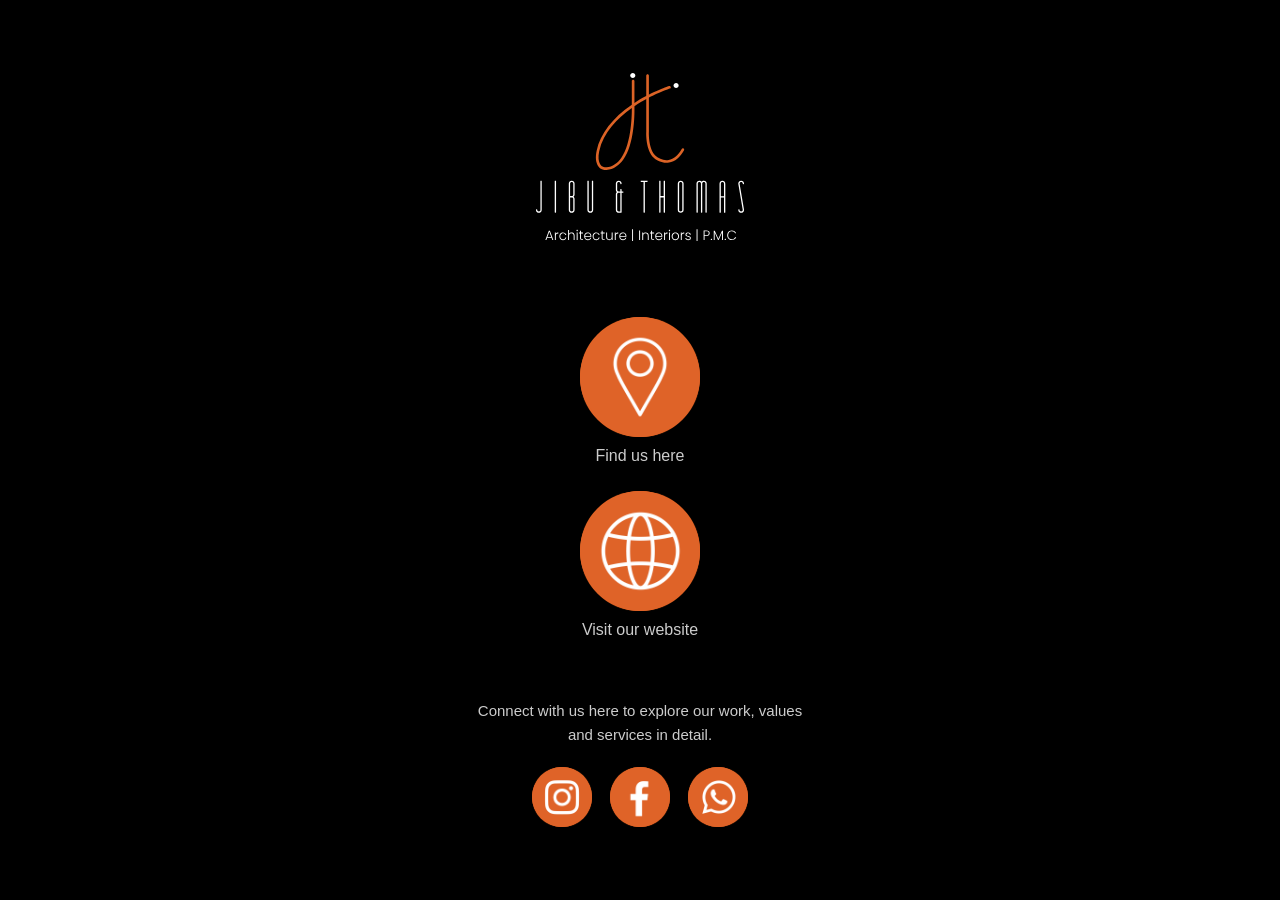
<file: index.html>
<!DOCTYPE html>
<html lang="en">
<head>
    <meta charset="UTF-8">
    <meta name="viewport" content="width=device-width, initial-scale=1.0">
    <title>Jibu and Thomas Architects</title>

    <!-- Font Awesome (kept, optional) -->
    <link rel="stylesheet"
          href="https://cdnjs.cloudflare.com/ajax/libs/font-awesome/6.5.1/css/all.min.css">

    <link rel="stylesheet" href="style.css">
</head>
<body>

<div class="container">

    <!-- Logo -->
    <div class="logo">
        <img src="logo.svg" alt="Jibu and Thomas Architects Logo" class="logo-svg">
        
    </div>

    <!-- Location -->
    <div class="icon-section">
        <a href="https://maps.app.goo.gl/pH5wHBNMv2Jym2rm9"
           target="_blank"
           class="icon-link">
            <div class="circle">
                <img src="location.png" class="location-png" alt="Location">
            </div>
            <span class="label">Find us here</span>
        </a>
    </div>

    <!-- Website -->
    <div class="icon-section">
        <a href="https://jibuandthomas.com/"
           target="_blank"
           class="icon-link">
            <div class="circle">
                <img src="website.png" class="website-png" alt="Website">
            </div>
            <span class="label">Visit our website</span>
        </a>
    </div>

    <!-- Description -->
    <p class="description">
        Connect with us here to explore our work,
        values and services in detail.
    </p>

    <!-- Social Icons -->
    <div class="socials">

        <a href="https://www.instagram.com/jibu.and.thomas.architects/"
           target="_blank"
           class="social-link">
            <div class="circle small">
                <img src="instagram.png" class="social-png" alt="Instagram">
            </div>
        </a>

        <a href="https://www.facebook.com/profile.php?id=100064257690126"
           target="_blank"
           class="social-link">
            <div class="circle small">
                <img src="facebook.png" class="social-png" alt="Facebook">
            </div>
        </a>

        <a href="https://wa.me/917907114319"
           target="_blank"
           class="social-link">
            <div class="circle small">
                <img src="whatsapp.png" class="social-png" alt="WhatsApp">
            </div>
        </a>

    </div>

</div>

</body>
</html>
</file>
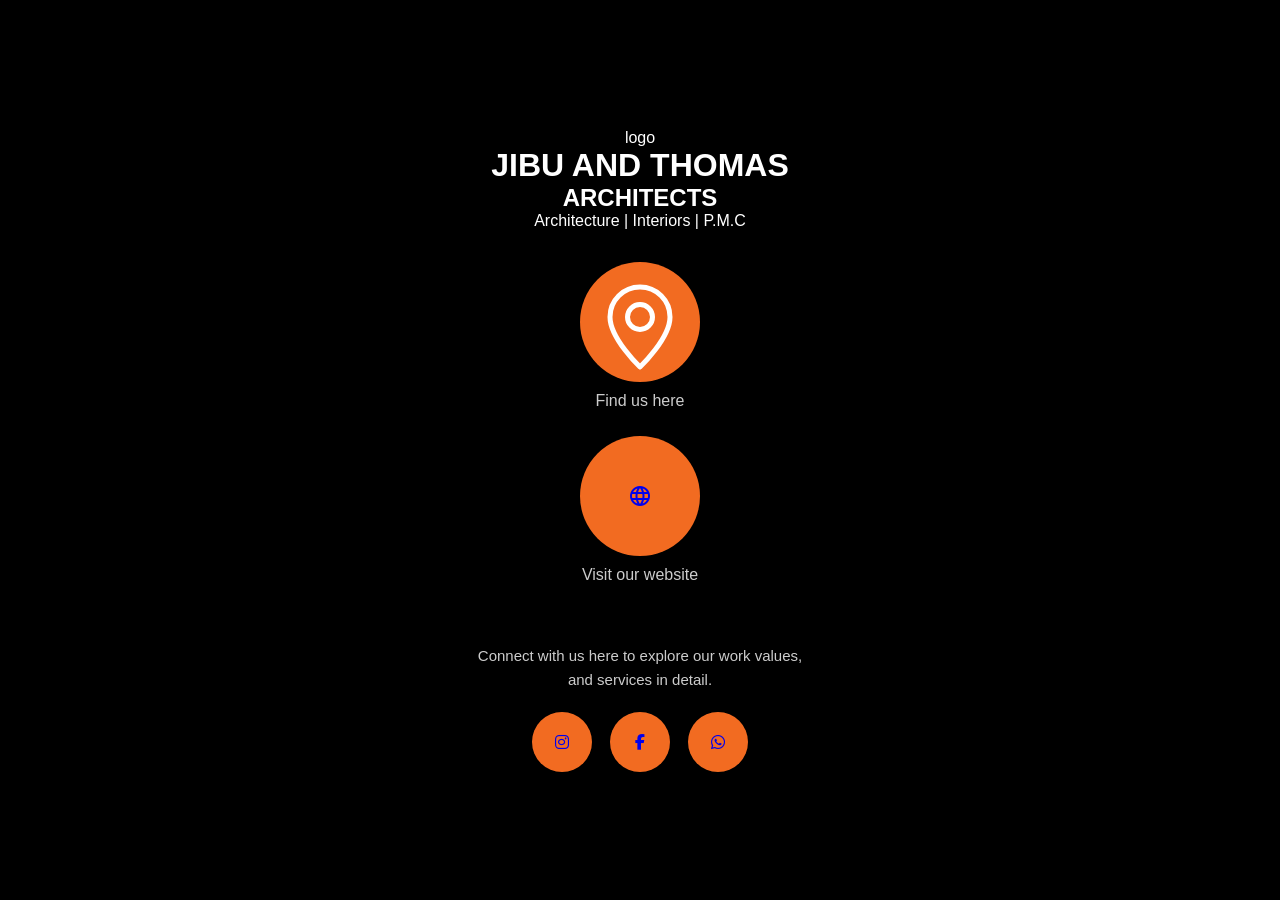
<file: abc.html>
<!DOCTYPE html>
<html lang="en">
<head>
    <meta charset="UTF-8">
    <meta name="viewport" content="width=device-width, initial-scale=1.0">

    <title>Jibu and Thomas Architects</title>

    <!-- Font Awesome -->
    <link rel="stylesheet"
          href="https://cdnjs.cloudflare.com/ajax/libs/font-awesome/6.5.1/css/all.min.css">

    <!-- Material Symbols SHARP (Website icon) -->
    <link href="https://fonts.googleapis.com/css2?family=Material+Symbols+Sharp:opsz,wght,FILL,GRAD@48,100,0,0"
          rel="stylesheet">

    <!-- Material Symbols OUTLINED (optional, kept as you added) -->
    <link href="https://fonts.googleapis.com/css2?family=Material+Symbols+Outlined:opsz,wght,FILL,GRAD@48,400,0,0"
          rel="stylesheet">

    <link rel="stylesheet"
          href="https://cdnjs.cloudflare.com/ajax/libs/font-awesome/6.5.1/css/all.min.css">


    <!-- Unicons -->
    <link rel="stylesheet"
          href="https://unicons.iconscout.com/release/v4.2.0/css/unicons.css">

    <link rel="stylesheet" href="style.css">
</head>
<body>

<div class="container">

    <!-- Logo -->
    <div class="logo">
        <span class="jt">logo</span>
        <h1 class="font2">JIBU AND THOMAS</h1>
        <h2 class="font2">ARCHITECTS</h2>
        <p class="font1">Architecture | Interiors | P.M.C</p>
    </div>

    <!-- Location -->
    <div class="icon-section">
        <a href="https://maps.app.goo.gl/pH5wHBNMv2Jym2rm9"
           target="_blank"
           class="icon-link">
            <div class="circle">
         <svg class="location-outline"
         viewBox="0 0 24 24"
         xmlns="http://www.w3.org/2000/svg"
         fill="none"
         stroke="white"
         stroke-width="1"
         stroke-linecap="round"
         stroke-linejoin="round">
        <path d="M12 21s-6-5.686-6-10a6 6 0 1 1 12 0c0 4.314-6 10-6 10z"/>
        <circle cx="12" cy="11" r="2.5"/>
            </svg>
            </div>
            <span class="label">Find us here</span>
        </a>
    </div>

    <!-- Website -->
    <div class="icon-section">
        <a href="https://jibuandthomas.com/"
           target="_blank"
           class="icon-link">
            <div class="circle">
                <span class="material-symbols-sharp website-icon">
                    language
                </span>
            </div>
            <span class="label">Visit our website</span>
        </a>
    </div>

    <!-- Description -->
    <p class="description">
        Connect with us here to explore our work values,
        and services in detail.
    </p>

    <!-- Social Icons -->
    <div class="socials">

        <a href="https://www.instagram.com/jibu.and.thomas.architects/"
           target="_blank"
           class="social-link">
            <div class="circle small">
                <i class="fa-brands fa-instagram"></i>
            </div>
        </a>

        <a href="https://www.facebook.com/profile.php?id=100064257690126"
           target="_blank"
           class="social-link">
            <div class="circle small">
                <i class="fa-brands fa-facebook-f"></i>
            </div>
        </a>

        <a href="https://wa.me/917907114319"
           target="_blank"
           class="social-link">
            <div class="circle small">
                <i class="fa-brands fa-whatsapp"></i>
            </div>
        </a>

    </div>

</div>

</body>
</html>
</file>
<file: style.css>
/* ================= RESET ================= */
* {
    margin: 0;
    padding: 0;
    box-sizing: border-box;
    font-family: Arial, Helvetica, sans-serif;
}

/* ================= ROOT SIZES ================= */
:root {
    --circle-lg: 120px;
    --circle-sm: 60px;
    --logo-width: 350px;
}

/* ================= BODY ================= */
body {
    background: #000;
    color: #fff;
    min-height: 100vh;
    display: flex;
    justify-content: center;
    align-items: center;
}

/* ================= CONTAINER ================= */
.container {
    width: 100%;
    max-width: 380px;
    text-align: center;
    padding: 24px 16px;
}

/* ================= LOGO ================= */
.logo {
    margin-bottom: 32px;
}

.logo-svg {
    width: var(--logo-width);
    max-width: 100%;
    height: auto;
    margin-bottom: 40px;
    width: 250px;
    height: auto;
}

/* ================= ICON SECTIONS ================= */
.icon-section {
    margin: 26px 0;
}

.label {
    font-size: 16px;
    margin-top: 10px;
    display: block;
    color: #ccc;
}

/* ================= CIRCLES ================= */
.circle {
    width: var(--circle-lg);
    height: var(--circle-lg);
    background: #f26b21;
    border-radius: 50%;
    display: flex;
    align-items: center;
    justify-content: center;
    margin: auto;
    transition: transform 0.3s ease, box-shadow 0.3s ease;
}

.circle:hover {
    transform: scale(1.07);
    box-shadow: 0 0 14px rgba(242, 107, 33, 0.8);
}

/* ================= SMALL SOCIAL CIRCLES ================= */
.circle.small {
    width: var(--circle-sm);
    height: var(--circle-sm);
}

/* ================= LINKS ================= */
.icon-link,
.social-link {
    text-decoration: none;
}

/* ================= DESCRIPTION ================= */
.description {
    font-size: 15px;
    color: #ccc;
    margin: 60px 0 20px;
    line-height: 1.6;
}

/* ================= SOCIAL ICONS ================= */
.socials {
    display: flex;
    justify-content: center;
    gap: 18px;
    margin-top: 20px;
}

/* ================= ICON IMAGES ================= */
.circle img {
    width: 100%;
    height: 100%;
    object-fit: contain;
    display: block;
}

/* ================= MOBILE (≤480px) ================= */
@media (max-width: 480px) {

    :root {
        --circle-lg: 95px;
        --circle-sm: 70px;
        --logo-width: 250px;
    }

    .container {
        padding: 20px 14px;
    }

    .label {
        font-size: 15px;
    }

    .description {
        font-size: 14px;
        margin-top: 50px;
    }

    .socials {
        gap: 16px;
    }
}

/* ================= VERY SMALL DEVICES (≤360px) ================= */
@media (max-width: 360px) {

    :root {
        --circle-lg: 85px;
        --circle-sm: 60px;
        --logo-width: 200px;
    }

    .description {
        font-size: 13px;
    }
}
</file>
